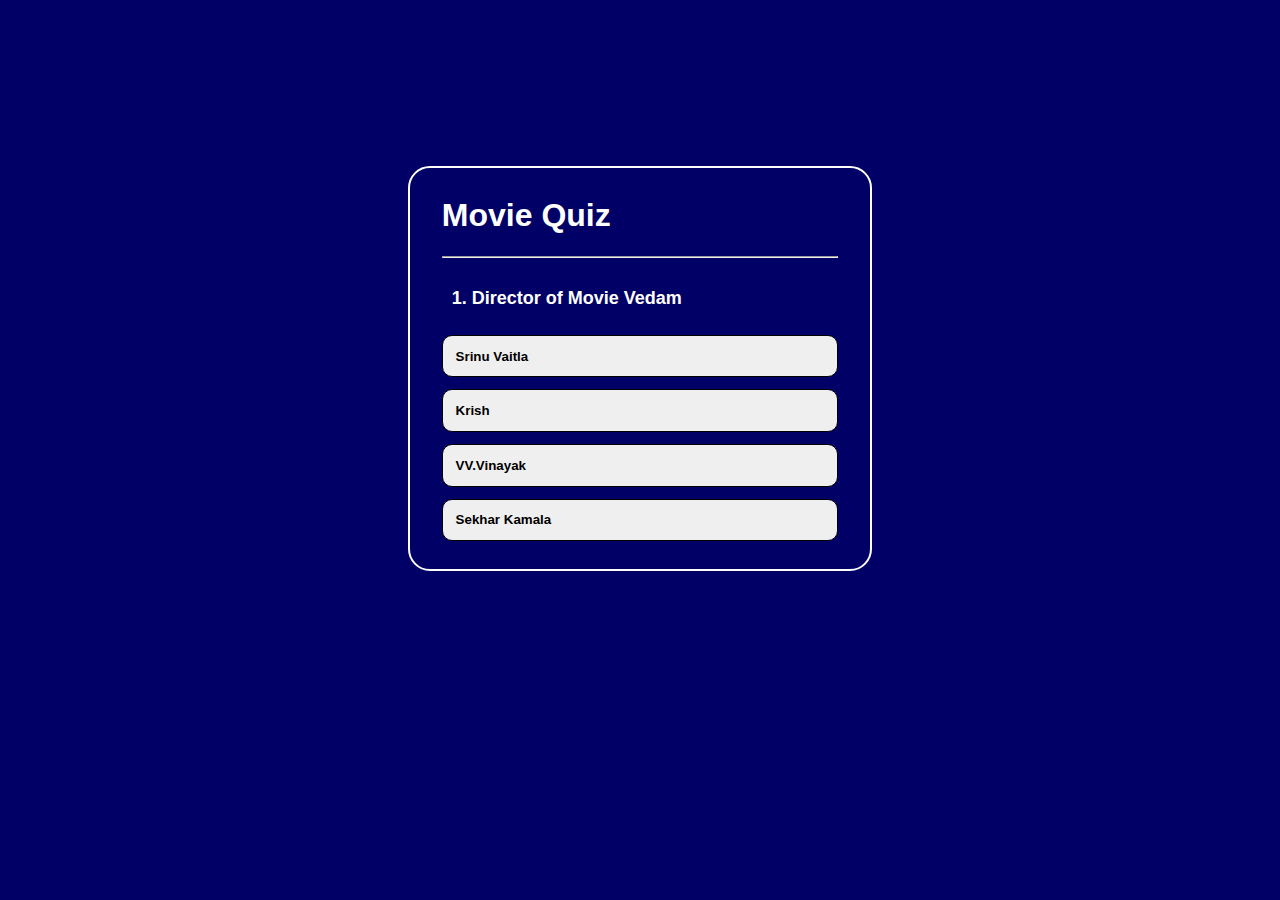
<file: index.html>
<!DOCTYPE html>
<html lang="en">
<head>
    <meta charset="UTF-8">
    <meta name="viewport" content="width=device-width, initial-scale=1.0">
    <title>Quiz App</title>
    <link rel="stylesheet" href="quiz.css">
</head>
<body>
    <div class="container">
        <h1>Movie Quiz</h1>
            <hr>
        <div id="score"></div>
        <div class="questions">
            <div id = "quiz">
                <div id="question"><div>1.</div><div>&nbsp;Director of Movie Vedam </div></div>
                <button class="btn" value="incorrect">Srinu Vaitla</button>
                <button class="btn" value="correct">Krish</button>
                <button class="btn" value="incorrect">VV.Vinayak</button>
                <button class="btn" value="incorrect">Sekhar Kamala</button>
            </div>
        </div>
        <div class="questions">
            <div id = "quiz">
                <div id="question"><div>2.</div><div>&nbsp;Highest Grosser of Trivikram's Films</div></div>
                <button class="btn" value="incorrect">Agnyathavaasi</button>
                <button class="btn" value="incorrect">Guntur Kaaram</button>
                <button class="btn" value="correct">Ala VaikuntaPuram</button>
                <button class="btn" value="incorrect">Arvinda sammetha</button>
            </div>
        </div>
        <div class="questions">
            <div id = "quiz">
                <div id="question"><div>3.</div><div>&nbsp;Who is the Music Director of Mathu Vadhalara ? </div></div>
                <button class="btn" value="correct">Kaala Bhairava</button>
                <button class="btn" value="incorrect">Chaitan Bhardhwaj</button>
                <button class="btn" value="incorrect">Gopi Sundar</button>
                <button class="btn" value="incorrect">Mahati Swara Sagar</button>
            </div>
        </div>
        <div class="questions">
            <div id = "quiz">
                <div id="question"><div>4.</div><div>&nbsp;Who scored the background Score of Arjun Reddy? </div></div>
                <button class="btn" value="incorrect">Radhan</button>
                <button class="btn" value="incorrect">Vivek Sagar</button>
                <button class="btn" value="incorrect">Vishal Chandhra shekar</button>
                <button class="btn" value="correct">Harshavardhan Rameswar</button>
            </div>
        </div>
        <div class="questions">
            <div id = "quiz">
                <div id="question"><div>5.</div><div>&nbsp;Who is the director of movie "Color Photo"?</div></div>
                <button class="btn" value="incorrect">Ritesh Rana</button>
                <button class="btn" value="correct">Sandeep Raj</button>
                <button class="btn" value="incorrect">Ajay Bhupathi</button>
                <button class="btn" value="incorrect">Maruthi</button>
            </div>
        </div>
        <center><button id="next">Next</button></center>
    </div>
    <script src="quiz.js"></script>
</body>
</html>
</file>
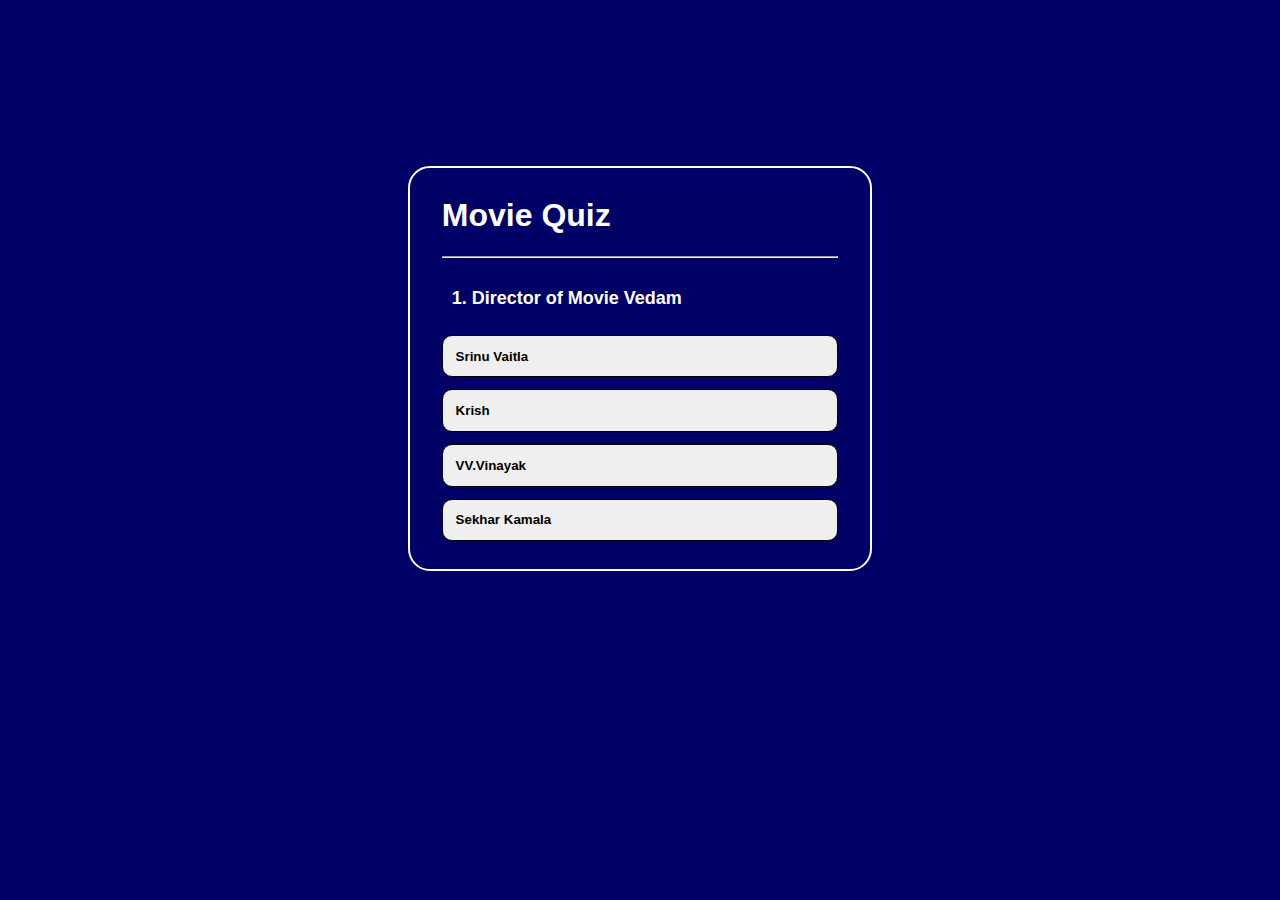
<file: quiz.html>
<!DOCTYPE html>
<html lang="en">
<head>
    <meta charset="UTF-8">
    <meta name="viewport" content="width=device-width, initial-scale=1.0">
    <title>Quiz App</title>
    <link rel="stylesheet" href="quiz.css">
</head>
<body>
    <div class="container">
        <h1>Movie Quiz</h1>
            <hr>
        <div id="score"></div>
        <div class="questions">
            <div id = "quiz">
                <div id="question"><div>1.</div><div>&nbsp;Director of Movie Vedam </div></div>
                <button class="btn" value="incorrect">Srinu Vaitla</button>
                <button class="btn" value="correct">Krish</button>
                <button class="btn" value="incorrect">VV.Vinayak</button>
                <button class="btn" value="incorrect">Sekhar Kamala</button>
            </div>
        </div>
        <div class="questions">
            <div id = "quiz">
                <div id="question"><div>2.</div><div>&nbsp;Highest Grosser of Trivikram's Films</div></div>
                <button class="btn" value="incorrect">Agnyathavaasi</button>
                <button class="btn" value="incorrect">Guntur Kaaram</button>
                <button class="btn" value="correct">Ala VaikuntaPuram</button>
                <button class="btn" value="incorrect">Arvinda sammetha</button>
            </div>
        </div>
        <div class="questions">
            <div id = "quiz">
                <div id="question"><div>3.</div><div>&nbsp;Who is the Music Director of Mathu Vadhalara ? </div></div>
                <button class="btn" value="correct">Kaala Bhairava</button>
                <button class="btn" value="incorrect">Chaitan Bhardhwaj</button>
                <button class="btn" value="incorrect">Gopi Sundar</button>
                <button class="btn" value="incorrect">Mahati Swara Sagar</button>
            </div>
        </div>
        <div class="questions">
            <div id = "quiz">
                <div id="question"><div>4.</div><div>&nbsp;Who scored the background Score of Arjun Reddy? </div></div>
                <button class="btn" value="incorrect">Radhan</button>
                <button class="btn" value="incorrect">Vivek Sagar</button>
                <button class="btn" value="incorrect">Vishal Chandhra shekar</button>
                <button class="btn" value="correct">Harshavardhan Rameswar</button>
            </div>
        </div>
        <div class="questions">
            <div id = "quiz">
                <div id="question"><div>5.</div><div>&nbsp;Who is the director of movie "Color Photo"?</div></div>
                <button class="btn" value="incorrect">Ritesh Rana</button>
                <button class="btn" value="correct">Sandeep Raj</button>
                <button class="btn" value="incorrect">Ajay Bhupathi</button>
                <button class="btn" value="incorrect">Maruthi</button>
            </div>
        </div>
        <center><button id="next">Next</button></center>
    </div>
    <script src="quiz.js"></script>
</body>
</html>
</file>
<file: quiz.css>
body{
    background-color: rgb(0, 0, 102);
    color: white;
    font-family: Arial, Helvetica, sans-serif;
    display: flex;
    justify-content: center;
    align-items: center;
}
.container {
    margin-top: 10rem;
    padding: .5rem 2rem;
    outline: solid 2px rgb(253, 253, 253);
    border-radius: 20px;
}
#score {
    font-family: Arial, Helvetica, sans-serif;
    font-weight: 600;
    align-items: center;
    margin: 30px;
}
.btn {
    width: 100%;
    text-align: left;
    font-weight: 600;
    margin: 6px 0px; 
    padding: .8rem;
    border: 1px solid black;
    border-radius: 10px;
    transition: all 0.3s;
    cursor: pointer;
}
.btn:last-child{
    margin-bottom: 20px;
}
.btn:hover:not([disabled]){
    background-color: hsla(0, 0%, 0%, 50%);
    color: white;
}
.btn:disabled{
    cursor: no-drop;
}
#question {
    margin: 20px 10px;
    font-weight: 700;
    font-size: large;
    display: flex;
}
#next {
    padding: .5rem 1rem;
    font-weight: 700;
    color: white;
    border: none;
    background-color: hsl(120, 100%, 25%);
    margin: 10px;
    transition: all 0.2s;
    cursor: pointer;
    display: none;
}
#next:hover{
    background-color: hsl(120, 100%, 30%);
}
#next:active{
    background-color: hsl(120, 100%, 40%);
}
.corrected{
    background: #40ed8b;
    color: #050101;
}
.incorrected {
    background: #ff9393;
    color: #050101;
}
</file>
